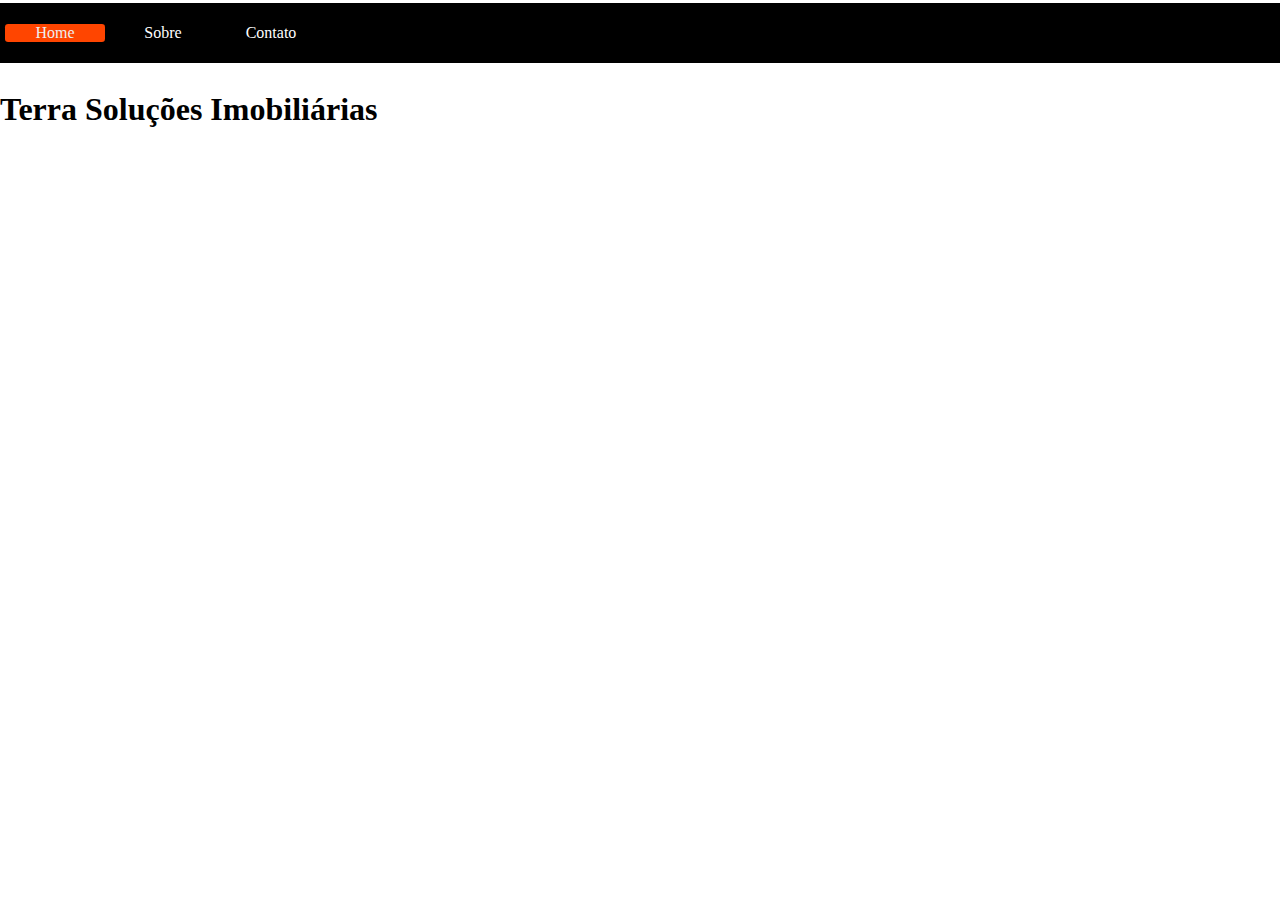
<file: index.html>
<!DOCTYPE html>
<html lang="pt-br">
<head>
    <meta charset="UTF-8">
    <meta http-equiv="X-UA-Compatible" content="IE=edge">
    <meta name="viewport" content="width=device-width, initial-scale=1.0">
    <link rel="stylesheet" href="styles.css">
    <title>Terra Soluções Imobiliárias</title>
</head>
<body>
    <nav class="meu-menu">
        <a class="selected" href="index.html">Home</a>
        <a href="sobre.html">Sobre</a>
        <a href="contato.html">Contato</a>
    </nav>
    <main>
        <h1>Terra Soluções Imobiliárias</h1>
    </main>
</body>
</html>
</file>
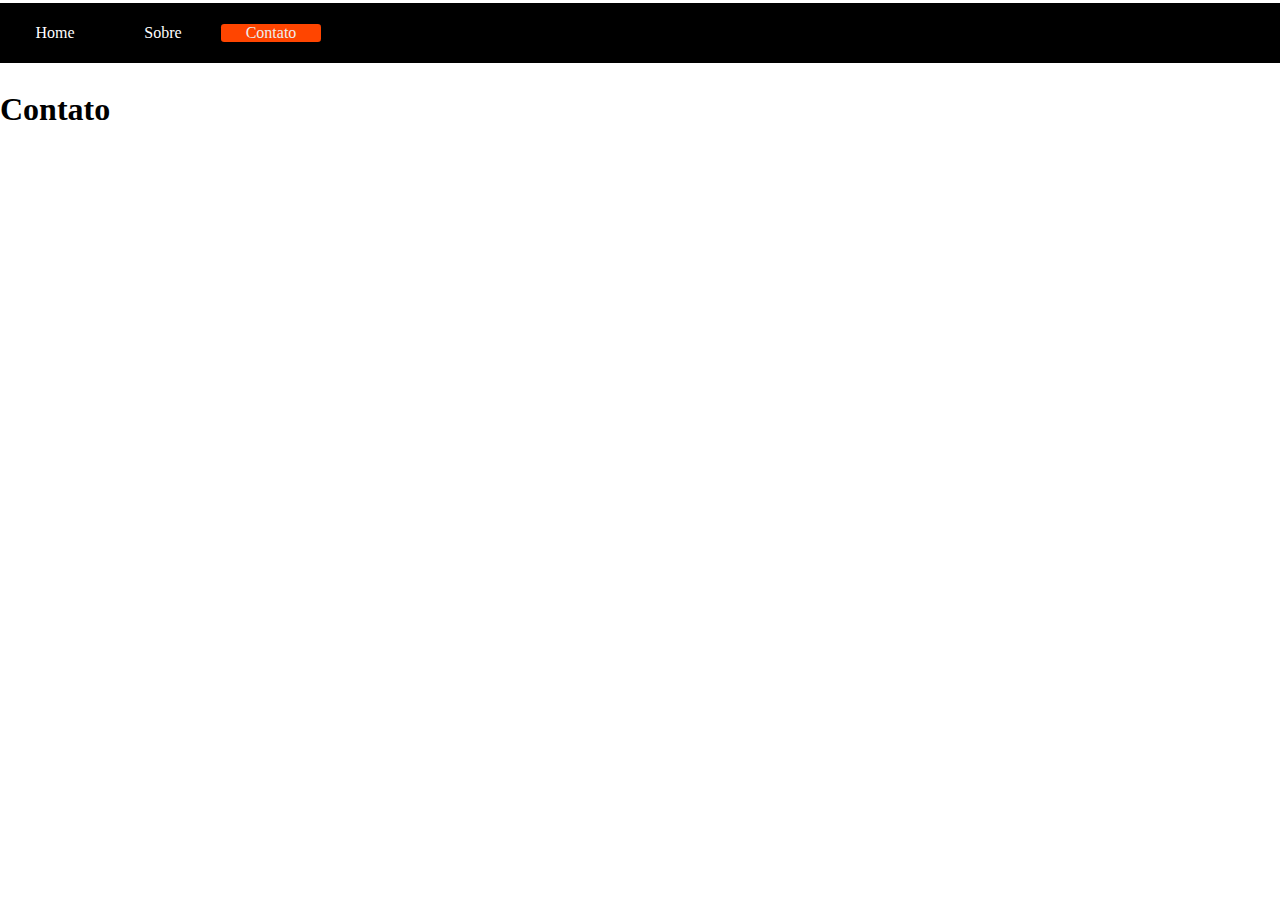
<file: contato.html>
<!DOCTYPE html>
<html lang="pt-br">
  <head>
    <meta charset="UTF-8" />
    <meta http-equiv="X-UA-Compatible" content="IE=edge" />
    <meta name="viewport" content="width=device-width, initial-scale=1.0" />
    <link rel="stylesheet" href="styles.css" />
    <title>Terra Soluções Imobiliárias</title>
  </head>
  <body>
    <nav class="meu-menu">
      <a href="index.html">Home</a>
      <a href="sobre.html">Sobre</a>
      <a class="selected" href="contato.html">Contato</a>
    </nav>
    <main>
      <h1>Contato</h1>
    </main>
  </body>
</html>
</file>
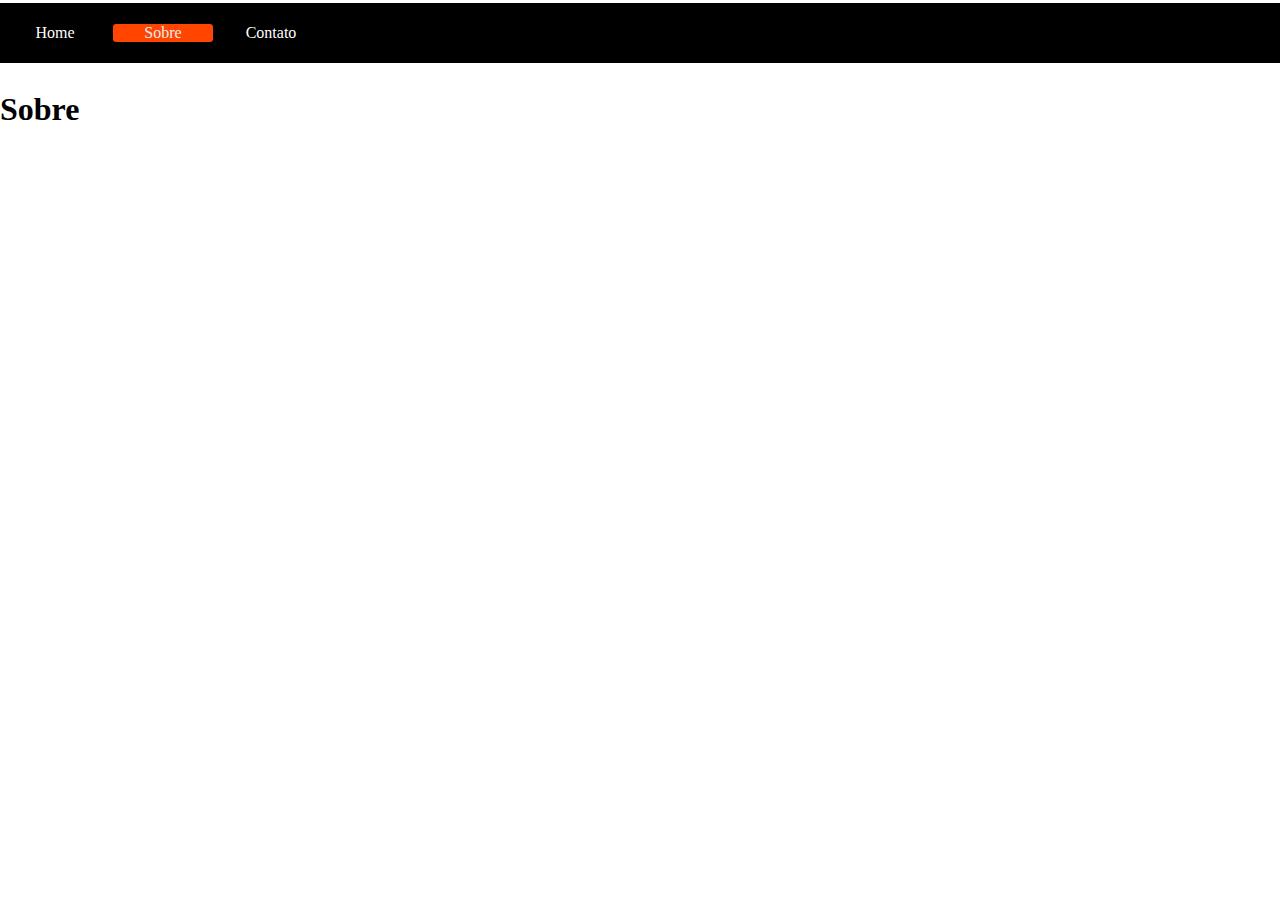
<file: sobre.html>
<!DOCTYPE html>
<html lang="pt-br">
  <head>
    <meta charset="UTF-8" />
    <meta http-equiv="X-UA-Compatible" content="IE=edge" />
    <meta name="viewport" content="width=device-width, initial-scale=1.0" />
    <link rel="stylesheet" href="styles.css" />
    <title>Terra Soluções Imobiliárias</title>
  </head>
  <body>
    <nav class="meu-menu">
      <a href="index.html">Home</a>
      <a class="selected" href="sobre.html">Sobre</a>
      <a href="contato.html">Contato</a>
    </nav>
    <main>
      <h1>Sobre</h1>
    </main>
  </body>
</html>
</file>
<file: styles.css>
body {
  padding: 0px;
  margin: 0px;
  padding-top: 70px;
}

nav {
  position: fixed;
  display: flex;
  flex-wrap: wrap;
  align-items: center;
  justify-content: left;
  padding-left: 5px;
  gap: 0.5rem;
  background-color: black;
}

nav a {
  display: inline-block;
  width: 100px;
  border-radius: 0.2rem;
  text-align: center;
  text-decoration: blink;
  color: white;
}

nav a[aria-current='page'] {
  color: #000;
  background-color: #d4d4d4;
}
.meu-menu {
  height: 60px;
  width: 100%;
  top: 3px;
  position: fixed;
}
.selected {
  background-color: orangered;
  color: #eee;
}
</file>
